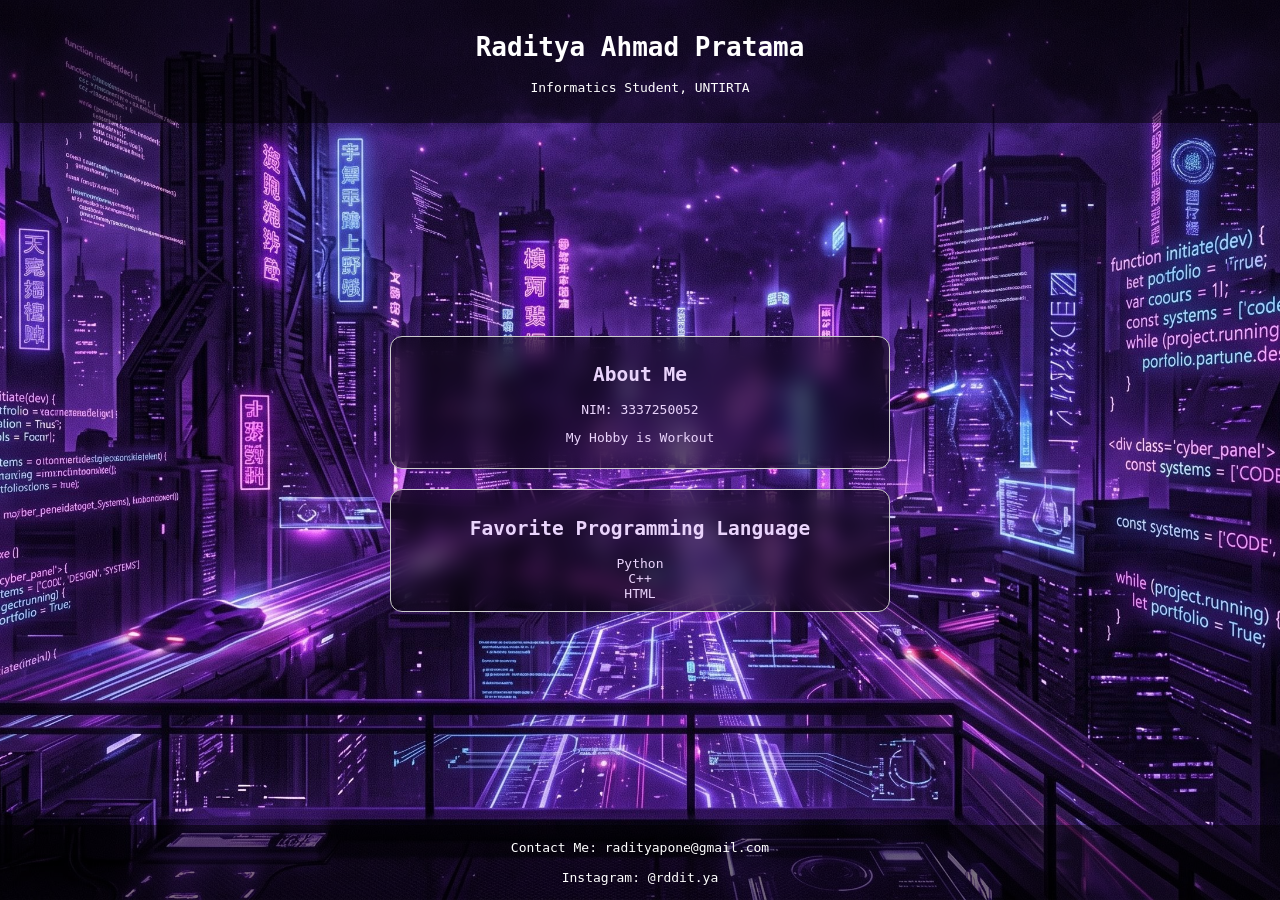
<file: pertemuan3/index.html>
<!doctype html>
<html lang="en">
  <head>
    <meta charset="UTF-8" />
    <title>Raditya Ahmad Pratama</title>
    <meta name="viewport" content="width=device-width, initial-scale=1.0" />
    <link rel="stylesheet" href="style.css" />
  </head>
  <body>
    <header>
        <h1>Raditya Ahmad Pratama</h1>
        <p>Informatics Student, UNTIRTA</p>
    </header>

    <main>
        <section id="tentang">
            <h2>About Me</h2>
            <p>NIM: 3337250052</p>
            <p>My Hobby is Workout</p>
        </section>

        <section id="skill">
            <h2>Favorite Programming Language</h2>
            <ul>
                <li>Python</li>
                <li>C++</li>
                <li>HTML</li>
            </ul>
        </section>
    </main>

    <footer>
        <a href="mailto:radityapone@gmail.com">Contact Me: radityapone@gmail.com</a>
        <br><br>
        <a href="https://instagram.com/rddit.ya" target="_blank">Instagram: @rddit.ya</a>
    </footer>
  </body>
</html>
</file>
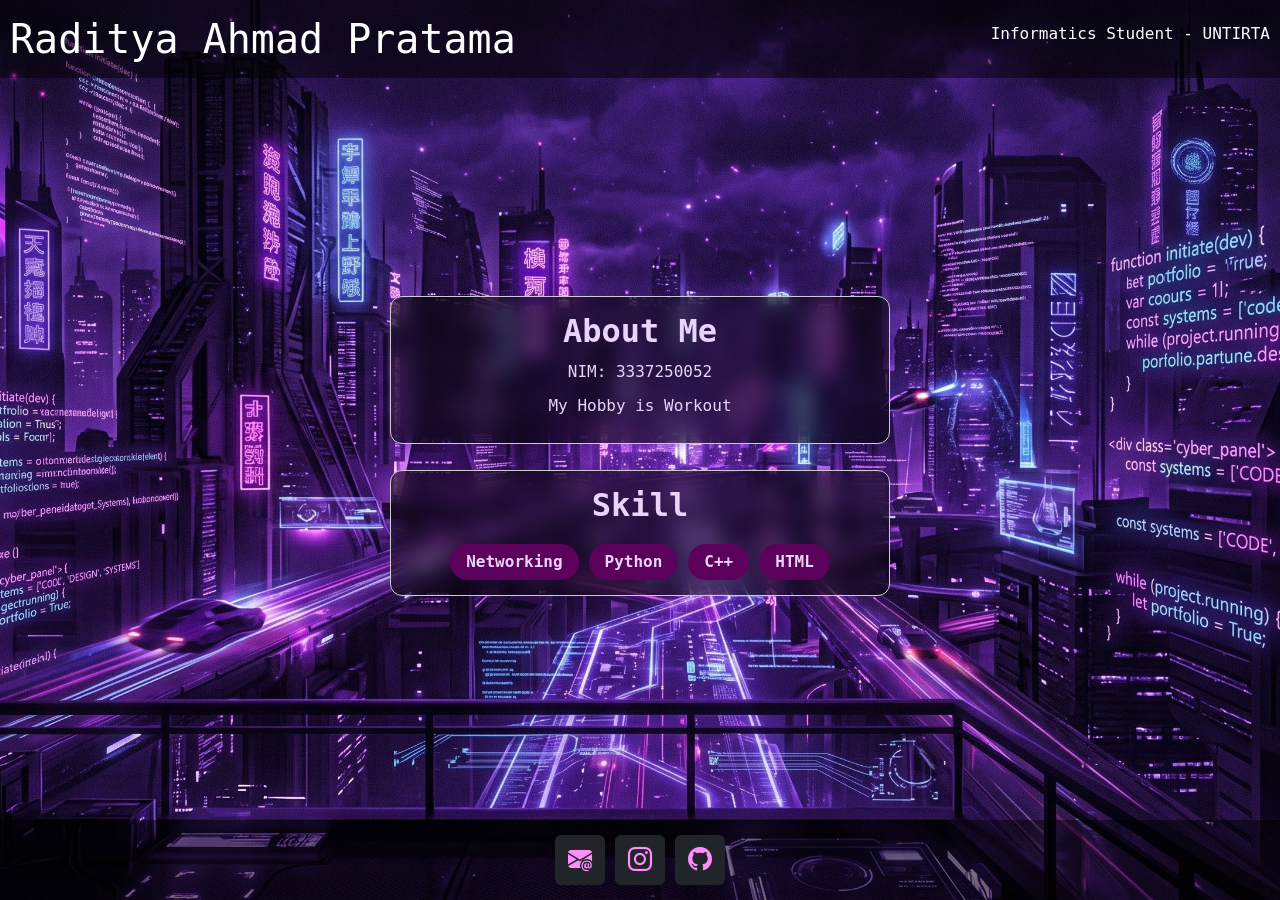
<file: pertemuan4/index.html>
<!doctype html>
<html lang="en">
  <head>
    <meta charset="UTF-8" />
    <title>Raditya Ahmad Pratama</title>
    <meta name="viewport" content="width=device-width, initial-scale=1.0" />
    <link href="https://cdn.jsdelivr.net/npm/bootstrap@5.3.8/dist/css/bootstrap.min.css" rel="stylesheet" integrity="sha384-sRIl4kxILFvY47J16cr9ZwB07vP4J8+LH7qKQnuqkuIAvNWLzeN8tE5YBujZqJLB" crossorigin="anonymous">
    <script src="https://cdn.jsdelivr.net/npm/bootstrap@5.3.8/dist/js/bootstrap.bundle.min.js" integrity="sha384-FKyoEForCGlyvwx9Hj09JcYn3nv7wiPVlz7YYwJrWVcXK/BmnVDxM+D2scQbITxI" crossorigin="anonymous"></script>
    <link rel="stylesheet" href="https://cdn.jsdelivr.net/npm/bootstrap-icons@1.13.1/font/bootstrap-icons.min.css">
    <link rel="stylesheet" href="style.css" />
  </head>
  <body>
    <header>
      <div class="header-content">
        <h1>Raditya Ahmad Pratama</h1>
        <p class="tagline">Informatics Student - UNTIRTA</p>
      </div>
    </header>

    <main>
      <section id="tentang">
        <h2>About Me</h2>
        <p>NIM: 3337250052</p>
        <p>My Hobby is Workout</p>
      </section>

      <section id="skill">
        <h2>Skill</h2>
        <div class="skill-list">
          <span class="skill-item">Networking</span>
          <span class="skill-item">Python</span>
          <span class="skill-item">C++</span>
          <span class="skill-item">HTML</span>
        </div>
      </section>
    </main>

    <footer>
      <a href="mailto:radityapone@gmail.com"
        ><button class="btn btn-dark" style="font-size: 1.5rem; color: rgb(255, 141, 251);"><i class="bi bi-envelope-at-fill"></i></button>
      </a>
      <a href="https://instagram.com/rddit.ya" target="_blank"
        ><button class="btn btn-dark" style="font-size: 1.5rem; color: rgb(255, 141, 251);"><i class="bi bi-instagram"></i></button>
      </a>
      <a href="https://github.com/Rddit" target="_blank"
        ><button class="btn btn-dark" style="font-size: 1.5rem; color: rgb(255, 141, 251);"><i class="bi bi-github"></i></button>
      </a>
    </footer>
  </body>
</html>
</file>
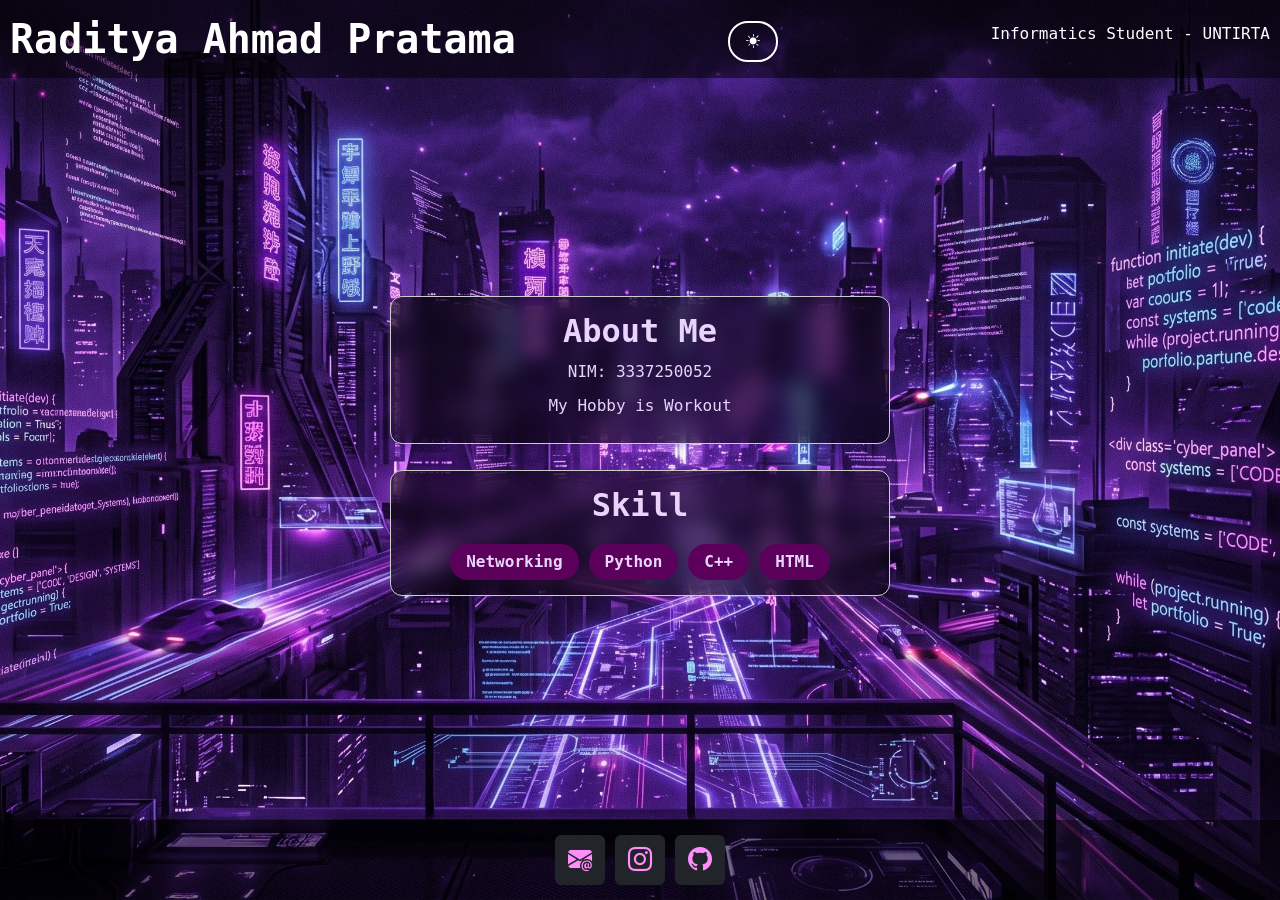
<file: pertemuan5/index.html>
<!doctype html>
<html lang="en">
  <head>
    <meta charset="UTF-8" />
    <title>Raditya Ahmad Pratama</title>
    <meta name="viewport" content="width=device-width, initial-scale=1.0" />
    <link href="https://cdn.jsdelivr.net/npm/bootstrap@5.3.8/dist/css/bootstrap.min.css" rel="stylesheet" integrity="sha384-sRIl4kxILFvY47J16cr9ZwB07vP4J8+LH7qKQnuqkuIAvNWLzeN8tE5YBujZqJLB" crossorigin="anonymous">
    <script src="https://cdn.jsdelivr.net/npm/bootstrap@5.3.8/dist/js/bootstrap.bundle.min.js" integrity="sha384-FKyoEForCGlyvwx9Hj09JcYn3nv7wiPVlz7YYwJrWVcXK/BmnVDxM+D2scQbITxI" crossorigin="anonymous"></script>
    <link rel="stylesheet" href="https://cdn.jsdelivr.net/npm/bootstrap-icons@1.13.1/font/bootstrap-icons.min.css">
    <link rel="stylesheet" href="style.css" />
  </head>
  <body>
    <header>
      <div class="header-content">
        <h1>Raditya Ahmad Pratama</h1>
        <button id="btnToggle" class="btn btn-dark"><i class="bi bi-brightness-high-fill"></i></button>
        <p class="tagline">Informatics Student - UNTIRTA</p>
      </div>
    </header>

    <main>
      <section id="tentang">
        <h2>About Me</h2>
        <p>NIM: 3337250052</p>
        <p>My Hobby is Workout</p>
      </section>

      <section id="skill">
        <h2>Skill</h2>
        <div class="skill-list">
          <span class="skill-item">Networking</span>
          <span class="skill-item">Python</span>
          <span class="skill-item">C++</span>
          <span class="skill-item">HTML</span>
        </div>
      </section>
    </main>

    <footer>
      <a href="mailto:radityapone@gmail.com"
        ><button class="btn btn-dark" style="font-size: 1.5rem; color: rgb(255, 141, 251);"><i class="bi bi-envelope-at-fill"></i></button>
      </a>
      <a href="https://instagram.com/rddit.ya" target="_blank"
        ><button class="btn btn-dark" style="font-size: 1.5rem; color: rgb(255, 141, 251);"><i class="bi bi-instagram"></i></button>
      </a>
      <a href="https://github.com/Rddit" target="_blank"
        ><button class="btn btn-dark" style="font-size: 1.5rem; color: rgb(255, 141, 251);"><i class="bi bi-github"></i></button>
      </a>
    </footer>
    <script src="script.js"></script>
  </body>
</html>
</file>
<file: pertemuan3/style.css>
body {
    font-family:monospace;
    background-color: #262626;
    color: #ead4fc;
    margin: 0;
    text-align: center;
    /* Menambahkan Background Website */
    background-image: url('background.jpeg');
    background-size: cover;
    background-position: center;
    background-repeat: no-repeat;
    background-attachment: fixed;
    /* membuat flexibilitas device*/
    display: flex;
    flex-direction:column;
    min-height: 100vh;
}

header {
    background-color:rgba(0, 0, 0, 0.5);
    color: white;
    padding: 15px /* atas bawah */ 10px /* kiri kanan */;
    text-align: center;
}

section {
    background-color: rgba(0, 0, 0, 0.5);
    backdrop-filter: blur(10px);
    padding: 10px;
    margin: 10px auto;
    border: 1px solid #cccccc;
    border-radius: 12px;
    max-width: 500px;
    width: 90%;
}

footer {
    background-color:rgba(0, 0, 0, 0.5);
    color: white;
    padding: 15px 10px;
    text-align: center; 
}

/* Mengubah List */
section ul {
    list-style-type: none;
    padding: 0;
    margin: 10px 0 0 0;
    justify-content: center;
}

li:hover {
    background-color: #aa4eff;
    transform: TranslateY(-5px);
    box-shadow: 0 5px 15px rgba(102, 1, 125, 0.4);
    cursor: pointer;
}

/* Menambahkan Responsifitas */
* {
    box-sizing: border-box;
}

main {
    flex: 1;
    display: flex;
    flex-direction: column;
    justify-content: center;
    padding: 20px 0;
}

footer a {
    color: #ffffff !important;
    text-decoration: none;
}

footer a:visited {
    color: #ffffff !important;
}
</file>
<file: pertemuan4/style.css>
body {
    font-family:monospace;
    background-color: #262626;
    color: #ead4fc;
    margin: 0;
    text-align: center;
    /* Menambahkan Background Website */
    background-image: url('background.jpeg');
    background-size: cover;
    background-position: center;
    background-repeat: no-repeat;
    background-attachment: fixed;
    /* membuat flexibilitas device*/
    display: flex;
    flex-direction:column;
    min-height: 100vh;
}

header {
    font-family:monospace;
    background-color:rgba(0, 0, 0, 0.5);
    color: white;
    padding: 15px /* atas bawah */ 10px /* kiri kanan */;
}

.header-content {
    display: flex;
    flex-direction: column;
    align-items: center;
    gap: 8px;
}

.header-content h1 {
    margin: 0;
}

section {
    background-color: rgba(0, 0, 0, 0.5);
    backdrop-filter: blur(10px);
    padding: 15px;
    margin: 10px auto;
    border: 1px solid #cccccc;
    border-radius: 12px;
    max-width: 500px;
    width: 90%;
    margin-bottom: 16px;
}

h2 {
    margin-bottom: 10px;
    font-weight: bold;
}

p {
    margin-bottom: 10px;
}

.skill-list {
    display: flex;
    flex-wrap: wrap; /* membungkus skill-item ke baris baru jika tidak muat */
    gap: 10px; /* jarak tiap skill-item */
    justify-content: center;
}

.skill-item {
    background-color: #5b005b;
    color: #ead4fc;
    padding: 6px 16px;
    border-radius: 20px;
    font-weight: bold;
}

footer {
    background-color:rgba(0, 0, 0, 0.5);
    color: white;
    padding: 15px 10px;
    text-align: center;
}

section span {
    margin: 10px 0 0 0;
}

span:hover {
    background-color: #aa4eff;
    transform: TranslateY(-5px);
    box-shadow: 0 5px 15px rgba(102, 1, 125, 0.4);
    cursor: pointer;
}

/* Menambahkan Responsifitas Tablet ke atas*/
@media (min-width: 768px) {
    main {
        max-width: 900px;
        margin: 0 auto;
        padding: 24px;
    }

    .header-content {
        flex-direction: row;
        justify-content: space-between;
        align-items: center;
    }
}

* {
    box-sizing: border-box;
}

main {
    flex: 1;
    display: flex;
    flex-direction: column;
    justify-content: center;
    padding: 20px 0;
    width: 100%;
}

footer a {
    color: #ffffff !important;
    text-decoration: none;
}

footer a:visited {
    color: #ffffff !important;
}
</file>
<file: pertemuan5/style.css>
body {
    font-family:monospace;
    background-color: #262626;
    color: #ead4fc;
    margin: 0;
    text-align: center;
    /* Menambahkan Background Website */
    background-image: url('background.jpeg');
    background-size: cover;
    background-position: center;
    background-repeat: no-repeat;
    background-attachment: fixed;
    /* membuat flexibilitas device*/
    display: flex;
    flex-direction:column;
    min-height: 100vh;
}

header {
    font-family:monospace;
    background-color:rgba(0, 0, 0, 0.5);
    color: white;
    padding: 15px /* atas bawah */ 10px /* kiri kanan */;
}

.header-content {
    display: flex;
    flex-direction: column;
    align-items: center;
    gap: 8px;
}

.header-content h1 {
    margin: 0;
}

section {
    background-color: rgba(0, 0, 0, 0.5);
    backdrop-filter: blur(10px);
    padding: 15px;
    margin: 10px auto;
    border: 1px solid #cccccc;
    border-radius: 12px;
    max-width: 500px;
    width: 90%;
    margin-bottom: 16px;
}

h2 {
    margin-bottom: 10px;
    font-weight: bold;
}

p {
    margin-bottom: 10px;
}

h1 {
    font-weight: bold;
}

.skill-list {
    display: flex;
    flex-wrap: wrap; /* membungkus skill-item ke baris baru jika tidak muat */
    gap: 10px; /* jarak tiap skill-item */
    justify-content: center;
}

.skill-item {
    background-color: #5b005b;
    color: #ead4fc;
    padding: 6px 16px;
    border-radius: 20px;
    font-weight: bold;
}

footer {
    background-color:rgba(0, 0, 0, 0.5);
    color: white;
    padding: 15px 10px;
    text-align: center;
}

section span {
    margin: 10px 0 0 0;
}

span:hover {
    background-color: #aa4eff;
    transform: TranslateY(-5px);
    box-shadow: 0 5px 15px rgba(102, 1, 125, 0.4);
    cursor: pointer;
}

/* Menambahkan Responsifitas Tablet ke atas*/
@media (min-width: 768px) {
    main {
        max-width: 900px;
        margin: 0 auto;
        padding: 24px;
    }

    .header-content {
        flex-direction: row;
        justify-content: space-between;
        align-items: center;
    }
}

* {
    box-sizing: border-box;
}

main {
    flex: 1;
    display: flex;
    flex-direction: column;
    justify-content: center;
    padding: 20px 0;
    width: 100%;
}

footer a {
    color: #ffffff !important;
    text-decoration: none;
}

footer a:visited {
    color: #ffffff !important;
}

#btnToggle {
    padding: 8px 16px;
    border: 2px solid white;
    background: transparent;
    color: white;
    border-radius: 20px;
    cursor: pointer; /* Agar kursor berubah saat hover */
    font-size: 14px;
    margin-top: 5px;
}

/* Light Mode */
body.light {
    background-color:#ffffff;
    color: #262626;
}

body.light header {
    background-color:rgba(255, 255, 255, 0.5);
    color:#262626
}

body.light section {
    background-color: rgba(255, 255, 255, 0.5);
    border-color: #262626;
}

body.light .skill-item {
    background-color: #aa4eff;
}

body.light footer {
    background-color:rgba(255, 255, 255, 0.5);
    color: #262626;
}

body.light footer a {
    color: #262626 !important;
}

.contact {
    font-size: 1.5rem;
    color: rgb(255, 141, 251);
}
</file>
